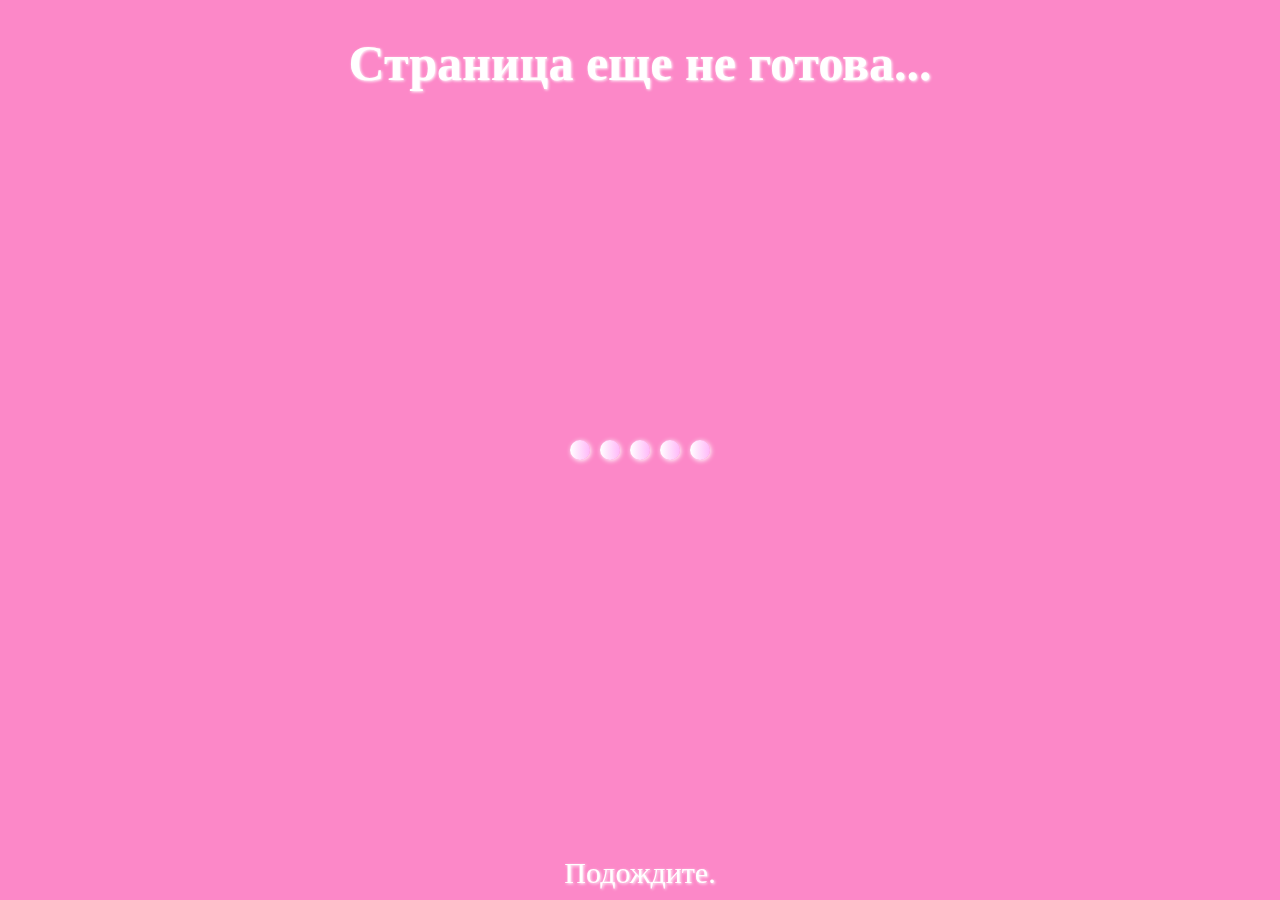
<file: loading.html>
<!DOCTYPE html>
<html lang="en">
  <head>
    <meta charset="UTF-8" />
    <meta http-equiv="X-UA-Compatible" content="IE=edge" />
    <meta name="viewport" content="width=device-width, initial-scale=1.0" />
    <title>Document</title>
    <link rel="stylesheet" href="css/loading.css" media="screen" />
  </head>
  <body>
    <meta name="viewport" content="width=device-width, initial-scale=1" />
    <h1>Страница еще не готова...</h1>
    <ul>
      <li></li>
      <li></li>
      <li></li>
      <li></li>
      <li></li>
    </ul>

    <footer>
      <a
        href="https://maksproject.github.io/menu/"
        target="_blank"
        class="contact-details"
        >Подождите.</a
      >
    </footer>
  </body>
</html>
</file>
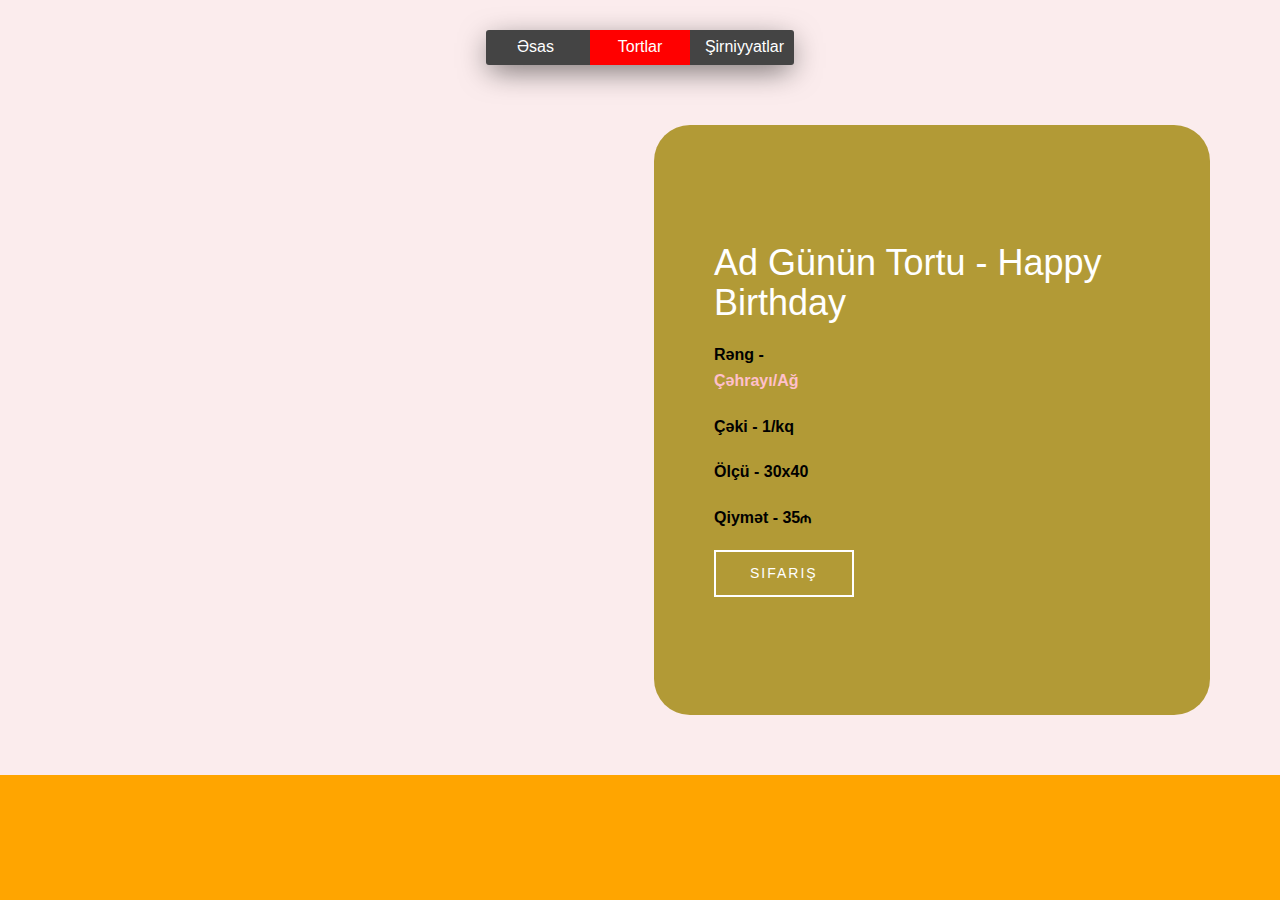
<file: tort1.html>
<!DOCTYPE html>
<!-- saved from url=(0117)https://site110945.nicepage.io/?version=919e7ce3-d9f3-4551-ae1e-4bf23ec61498&uid=4d32f616-2415-4f59-8c0a-4c979f52f6c9 -->
<html style="font-size: 16px;" lang="ru" class="u-responsive-xl"><head><meta http-equiv="Content-Type" content="text/html; charset=UTF-8">
    <meta name="viewport" content="width=device-width, initial-scale=1.0">
    
    <meta name="keywords" content="Sample Headline">
    <meta name="description" content="">
    <title>Страница 1</title>
    <link rel="stylesheet" href="./css/nicepage.css" media="screen">
<link rel="stylesheet" href="./css/nicepage-site.css" media="screen">
<link rel="stylesheet" href="./css/Страница-1.css" media="screen">
<link rel="stylesheet" href="css/main-menu.css" media="screen">
    <meta name="theme-color" content="#478ac9">
    <meta property="og:title" content="Страница 1">
    <meta property="og:type" content="website">
  </head>
  <body data-home-page="Страница-1.html" data-home-page-title="Страница 1" class="u-body u-xl-mode" data-lang="ru" style="background-color: orange;">
    <section class="u-align-center u-clearfix u-section-1" id="sec-f4ab">
      <section
      class="u-align-center u-clearfix u-palette-2-light-3 u-section-1"
      id="carousel_ca93"
    ><nav class="navBar">
        <ul class="navMenu">
          <li class="menuItem">
            <a class="itemLink first" href="carousel.html">
              <span class="glyphicon glyphicon-home itemIcon"></span>
              Əsas
            </a>
          </li>
          <li class="menuItem">
            <a class="itemLink" style="background-color: red;" href="carousel.html">
              <span class="glyphicon glyphicon-user itemIcon"></span>
              Tortlar
            </a>
          </li>
          <li class="menuItem">
            <a class="itemLink" href="index.html">
              <span class="glyphicon glyphicon-earphone itemIcon"></span>
              Şirniyyatlar
            </a>
          </li>
        </ul>
      </nav>
      <div class="u-clearfix u-sheet u-valign-middle-lg u-valign-middle-md u-valign-middle-sm u-valign-middle-xl u-sheet-1">
        <div class="u-clearfix u-expanded-width u-gutter-28 u-layout-wrap u-layout-wrap-1">
          <div class="u-layout">
            <div class="u-layout-row">
              <div class="u-align-left u-container-style u-image u-image-round u-layout-cell u-left-cell u-radius-50 u-size-30 u-size-xs-60 u-image-1" src="" data-image-width="1242" data-image-height="1242">
                <div class="u-container-layout u-valign-middle u-container-layout-1" src=""></div>
              </div>
              <div class="u-align-left u-container-style u-layout-cell u-palette-3-dark-1 u-radius-50 u-right-cell u-shape-round u-size-30 u-size-xs-60 u-layout-cell-2">
                <div class="u-container-layout u-valign-middle u-container-layout-2">
                  <h2 class="u-text u-text-default u-text-1">Ad Günün Tortu - Happy Birthday</h2>
                  <strong><p class="u-text u-text-2" style="color:black;">Rəng -<div style="color: pink;">Çəhrayı/Ağ</div></p>
                  <p class="u-text u-text-2" style="color:black;">Çəki - 1/kq</p>
                  <p class="u-text u-text-2" style="color:black;">Ölçü - 30x40</p>
                  <p class="u-text u-text-2" style="color:black;">Qiymət - 35₼</p></strong>
                  <a href="https://api.whatsapp.com/send/?phone=994517837373&text=M%C9%99n+tort+sifari%C5%9F+etm%C9%99k+ist%C9%99yir%C9%99m&type=phone_number&app_absent=0" class="u-border-2 u-border-white u-btn u-btn-rectangle u-button-style u-none u-btn-1">Sifariş</a>
                </div>
              </div>
            </div>
          </div>
        </div>
      </div>
    </section></body></html>
</file>
<file: css/loading.css>
body{
	margin:0;
	padding:0;
	background:#fc88c8;
	font-family: 'Parisienne', cursive;
}

h1{
   color: #fff; 
	font-size:50px;
	text-align: center;
   text-shadow: 1px 1px 3px #fff;
}


ul{
	color: #fff;
	position: absolute;
	top:50%;
	left:50%;
	transform: translate(-50%, -50%);
	margin:0;
	padding:0;
	display: flex;
}

ul li{
	list-style-type: none;
	height: 20px;
	width: 20px;
   background: linear-gradient(to right, #fff, #ffb8f9); 
	margin: 0 5px;
	border-radius: 50%;
	animation: animate 1.5s linear infinite;
   box-shadow: 1px 1px 5px #fff;
}


@keyframes animate {
	0%{
	transform: translateY(0);	
	}
	60%{
	transform: translateY(0);	
	}
	80%{
	transform: translateY(-20px);	
	}
	100%{
	transform: translateY(0);	
	}
}

ul li:nth-child(1)
{
	animation-delay: 0;
}
ul li:nth-child(2)
{
	animation-delay: -1.2s;
}
ul li:nth-child(3)
{
	animation-delay: -1s;
}
ul li:nth-child(4)
{
	animation-delay: -.8s;
}
ul li:nth-child(5)
{
	animation-delay: -.6s;
}

footer {
   position: fixed;
   left: 0;
   bottom: 10px;
   width: 100%;
   text-align: center;
}
 a{
	color: white;
	font-size:30px;
	text-decoration: none;
	text-shadow: 1px 1px 3px #fff;
}
</file>
